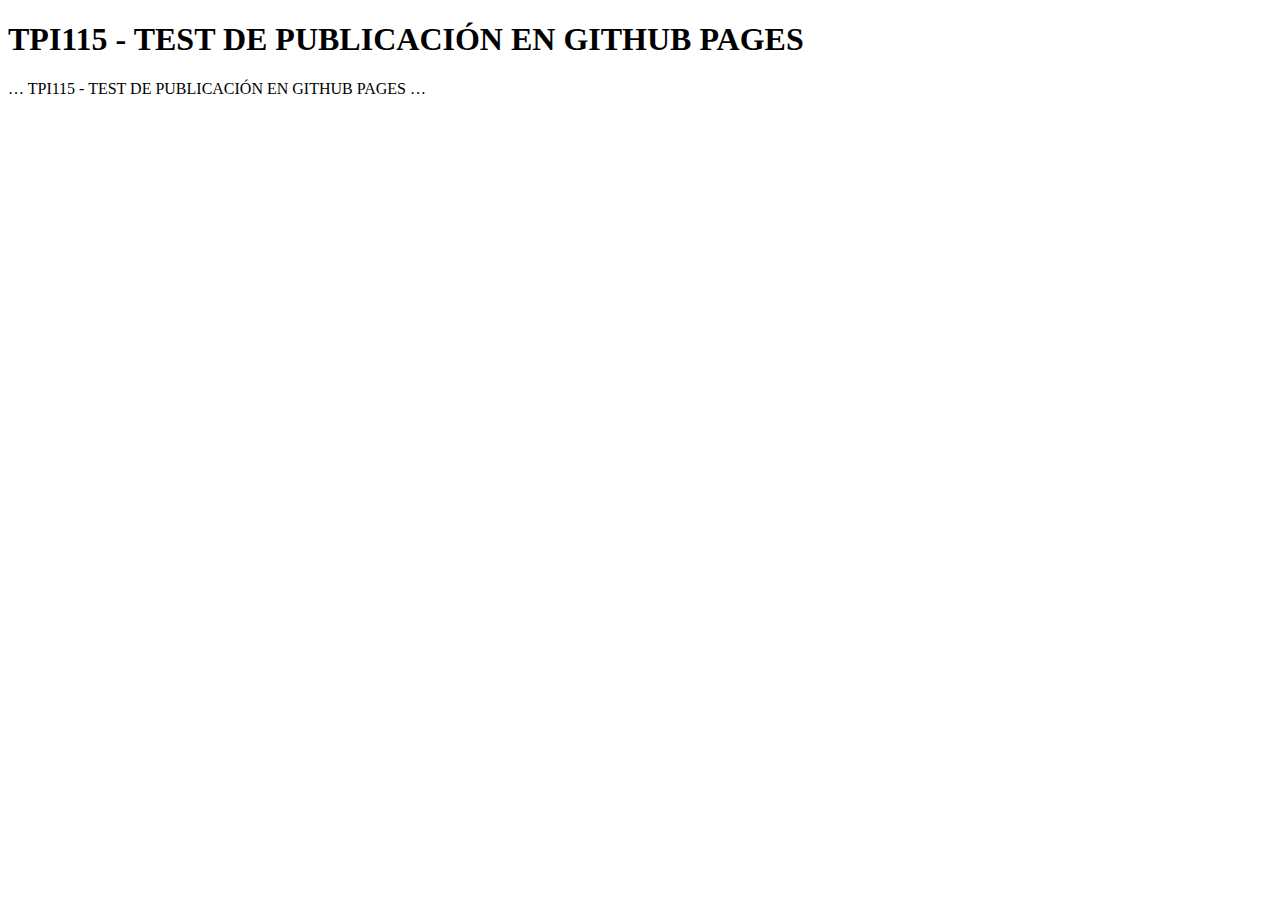
<file: index.html>
<!DOCTYPE html>
<html lang="es">
<head>
<title>TPI115 - TEST DE PUBLICACIÓN EN GITHUB PAGES</title>
<meta charset="utf-8" />
</head>
<body>
<h1>TPI115 - TEST DE PUBLICACIÓN EN GITHUB PAGES</h1>
<p>… TPI115 - TEST DE PUBLICACIÓN EN GITHUB PAGES …</p>
</body>
</html>
</file>
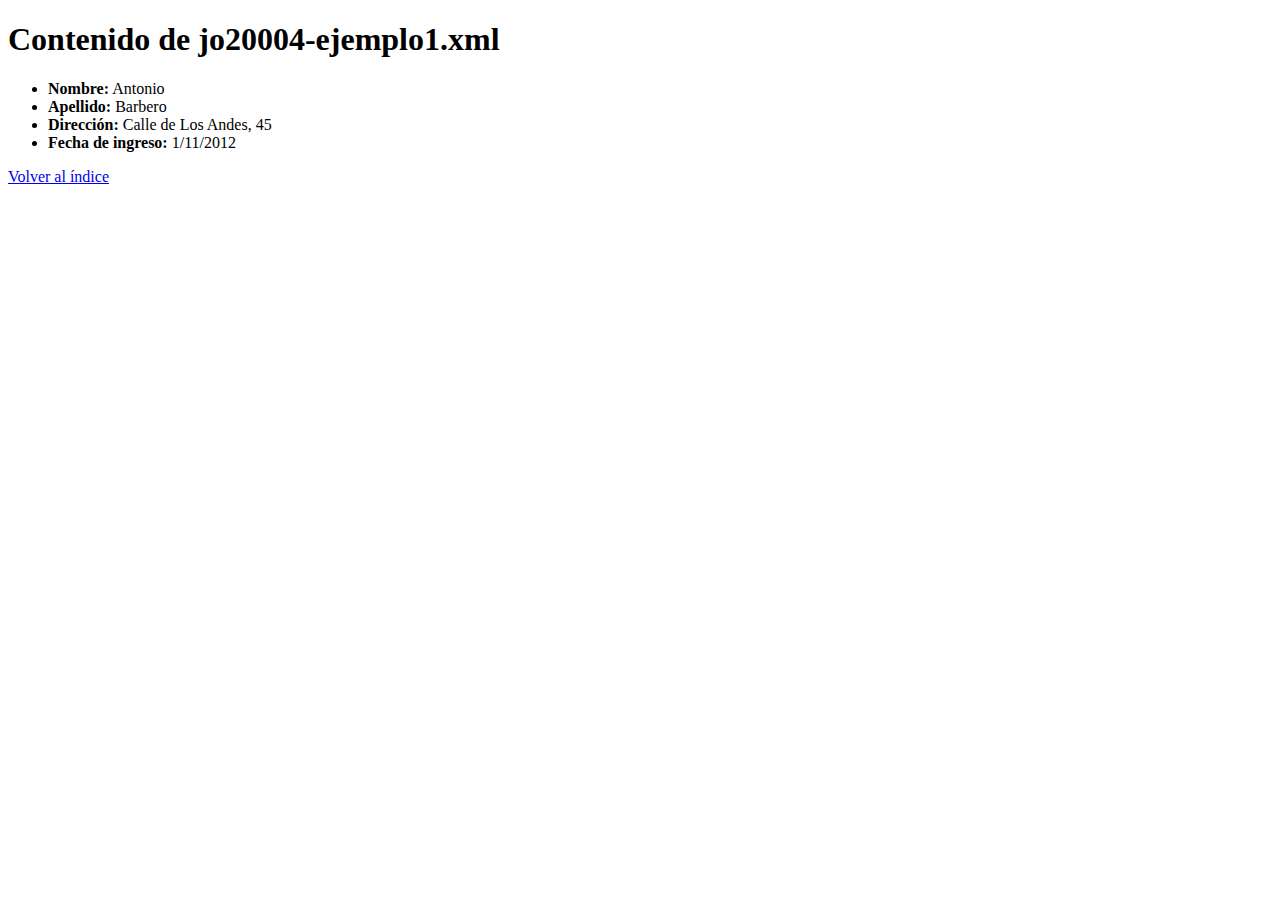
<file: jo20004-ejemplo1.html>
<!DOCTYPE html>
<html lang="es">
<head>
  <meta charset="UTF-8">
  <title>jo20004-ejemplo1.xml</title>
</head>
<body>
  <h1>Contenido de jo20004-ejemplo1.xml</h1>
  <div id="xml-content"></div>
  <script>
    fetch('jo20004-ejemplo1.xml')
      .then(response => response.text())
      .then(str => {
        const parser = new DOMParser();
        const xml = parser.parseFromString(str, "application/xml");
        const ficha = xml.querySelector('ficha');
        if (ficha) {
          document.getElementById('xml-content').innerHTML = `
            <ul>
              <li><strong>Nombre:</strong> ${ficha.querySelector('nombre').textContent}</li>
              <li><strong>Apellido:</strong> ${ficha.querySelector('apellido').textContent}</li>
              <li><strong>Dirección:</strong> ${ficha.querySelector('direccion').textContent}</li>
              <li><strong>Fecha de ingreso:</strong> ${ficha.getAttribute('fechaingreso')}</li>
            </ul>
          `;
        } else {
          document.getElementById('xml-content').textContent = 'No se encontró la ficha en el XML.';
        }
      })
      .catch(err => {
        document.getElementById('xml-content').textContent = 'Error al cargar el XML.';
      });
  </script>
  <p><a href="index.html">Volver al índice</a></p>
</body>
</html>
</file>
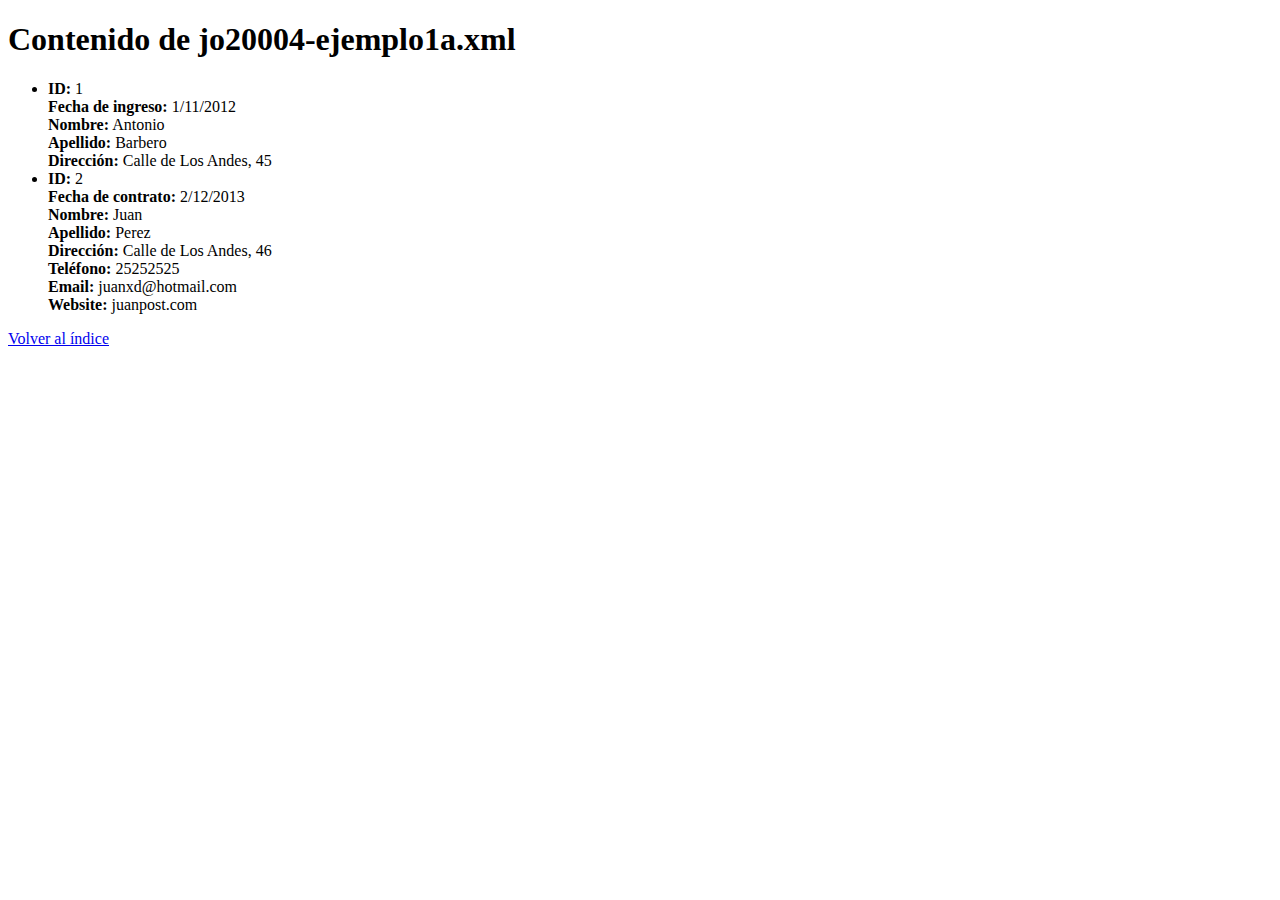
<file: jo20004-ejemplo1a.html>
<!DOCTYPE html>
<html lang="es">
<head>
  <meta charset="UTF-8">
  <title>jo20004-ejemplo1a.xml</title>
</head>
<body>
  <h1>Contenido de jo20004-ejemplo1a.xml</h1>
  <div id="xml-content"></div>
  <script>
    fetch('jo20004-ejemplo1a.xml')
      .then(response => response.text())
      .then(str => {
        const parser = new DOMParser();
        const xml = parser.parseFromString(str, "application/xml");
        const fichas = xml.querySelectorAll('ficha');
        if (fichas.length > 0) {
          let html = '<ul>';
          fichas.forEach(ficha => {
            html += '<li>';
            html += `<strong>ID:</strong> ${ficha.getAttribute('id')}<br>`;
            if (ficha.getAttribute('fechaingreso')) {
              html += `<strong>Fecha de ingreso:</strong> ${ficha.getAttribute('fechaingreso')}<br>`;
            }
            if (ficha.getAttribute('fechacontrato')) {
              html += `<strong>Fecha de contrato:</strong> ${ficha.getAttribute('fechacontrato')}<br>`;
            }
            html += `<strong>Nombre:</strong> ${ficha.querySelector('nombre').textContent}<br>`;
            html += `<strong>Apellido:</strong> ${ficha.querySelector('apellido').textContent}<br>`;
            html += `<strong>Dirección:</strong> ${ficha.querySelector('direccion').textContent}<br>`;
            if (ficha.querySelector('telefono')) {
              html += `<strong>Teléfono:</strong> ${ficha.querySelector('telefono').textContent}<br>`;
            }
            if (ficha.querySelector('email')) {
              html += `<strong>Email:</strong> ${ficha.querySelector('email').textContent}<br>`;
            }
            if (ficha.querySelector('website')) {
              html += `<strong>Website:</strong> ${ficha.querySelector('website').textContent}<br>`;
            }
            html += '</li>';
          });
          html += '</ul>';
          document.getElementById('xml-content').innerHTML = html;
        } else {
          document.getElementById('xml-content').textContent = 'No se encontraron fichas en el XML.';
        }
      })
      .catch(err => {
        document.getElementById('xml-content').textContent = 'Error al cargar el XML.';
      });
  </script>
  <p><a href="index.html">Volver al índice</a></p>
</body>
</html>
</file>
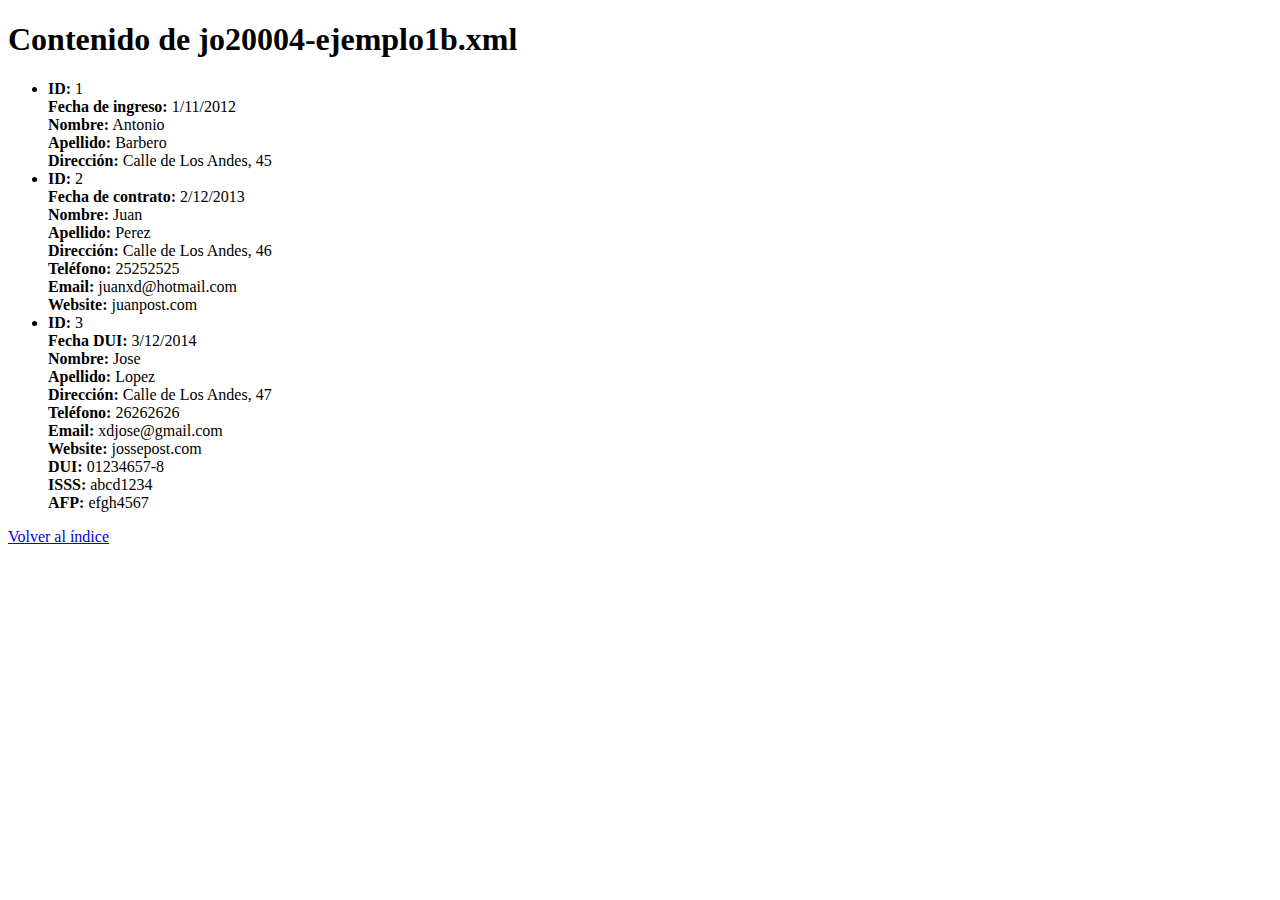
<file: jo20004-ejemplo1b.html>
<!DOCTYPE html>
<html lang="es">
<head>
  <meta charset="UTF-8">
  <title>jo20004-ejemplo1b.xml</title>
</head>
<body>
  <h1>Contenido de jo20004-ejemplo1b.xml</h1>
  <div id="xml-content"></div>
  <script>
    fetch('jo20004-ejemplo1b.xml')
      .then(response => response.text())
      .then(str => {
        const parser = new DOMParser();
        const xml = parser.parseFromString(str, "application/xml");
        const fichas = xml.querySelectorAll('ficha');
        if (fichas.length > 0) {
          let html = '<ul>';
          fichas.forEach(ficha => {
            html += '<li>';
            html += `<strong>ID:</strong> ${ficha.getAttribute('id')}<br>`;
            if (ficha.getAttribute('fechaingreso')) {
              html += `<strong>Fecha de ingreso:</strong> ${ficha.getAttribute('fechaingreso')}<br>`;
            }
            if (ficha.getAttribute('fechacontrato')) {
              html += `<strong>Fecha de contrato:</strong> ${ficha.getAttribute('fechacontrato')}<br>`;
            }
            if (ficha.getAttribute('fechadui')) {
              html += `<strong>Fecha DUI:</strong> ${ficha.getAttribute('fechadui')}<br>`;
            }
            html += `<strong>Nombre:</strong> ${ficha.querySelector('nombre').textContent}<br>`;
            html += `<strong>Apellido:</strong> ${ficha.querySelector('apellido').textContent}<br>`;
            html += `<strong>Dirección:</strong> ${ficha.querySelector('direccion').textContent}<br>`;
            if (ficha.querySelector('telefono')) {
              html += `<strong>Teléfono:</strong> ${ficha.querySelector('telefono').textContent}<br>`;
            }
            if (ficha.querySelector('email')) {
              html += `<strong>Email:</strong> ${ficha.querySelector('email').textContent}<br>`;
            }
            if (ficha.querySelector('website')) {
              html += `<strong>Website:</strong> ${ficha.querySelector('website').textContent}<br>`;
            }
            if (ficha.querySelector('dui')) {
              html += `<strong>DUI:</strong> ${ficha.querySelector('dui').textContent}<br>`;
            }
            if (ficha.querySelector('isss')) {
              html += `<strong>ISSS:</strong> ${ficha.querySelector('isss').textContent}<br>`;
            }
            if (ficha.querySelector('afp')) {
              html += `<strong>AFP:</strong> ${ficha.querySelector('afp').textContent}<br>`;
            }
            html += '</li>';
          });
          html += '</ul>';
          document.getElementById('xml-content').innerHTML = html;
        } else {
          document.getElementById('xml-content').textContent = 'No se encontraron fichas en el XML.';
        }
      })
      .catch(err => {
        document.getElementById('xml-content').textContent = 'Error al cargar el XML.';
      });
  </script>
  <p><a href="index.html">Volver al índice</a></p>
</body>
</html>
</file>
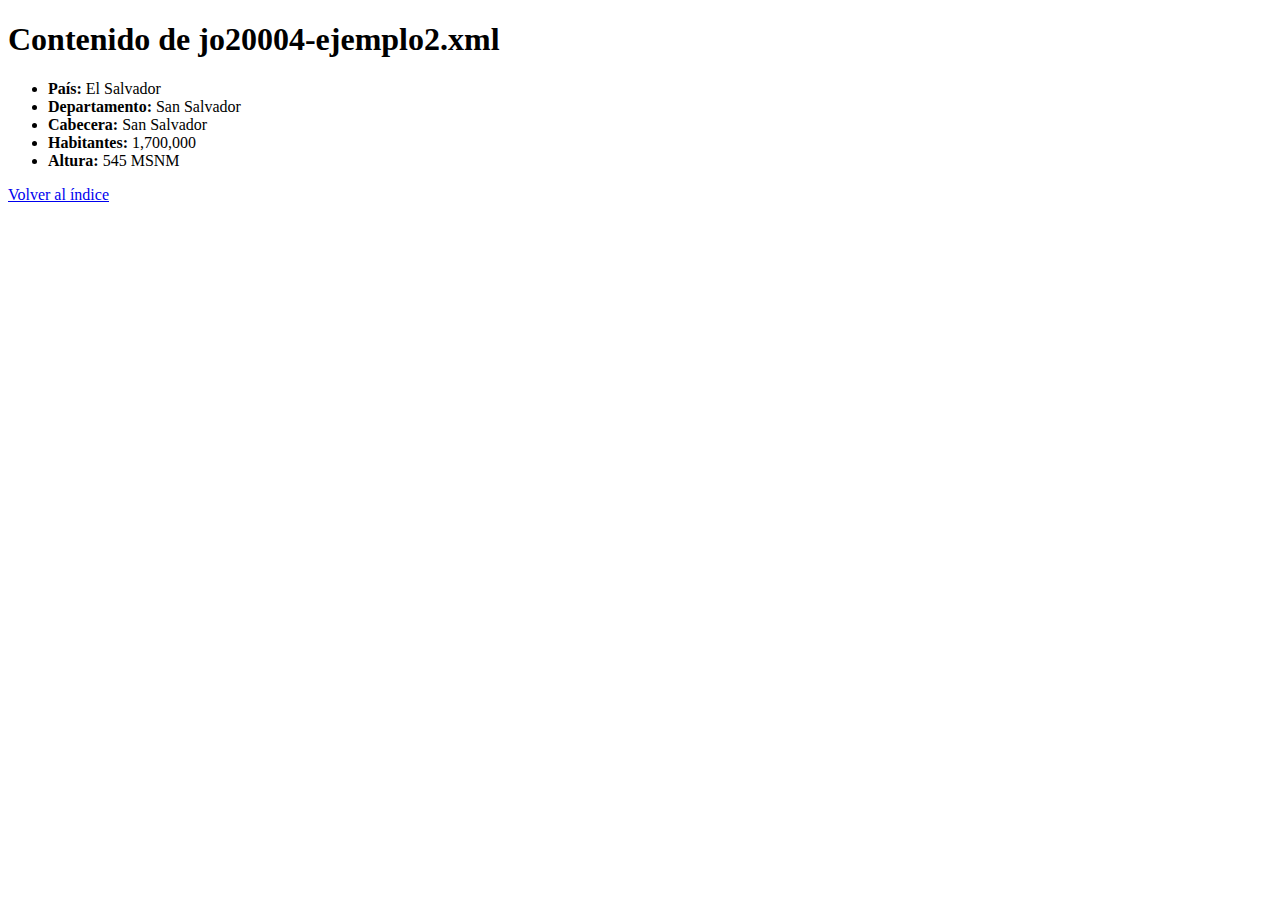
<file: jo20004-ejemplo2.html>
<!DOCTYPE html>
<html lang="es">
<head>
  <meta charset="UTF-8">
  <title>jo20004-ejemplo2.xml</title>
</head>
<body>
  <h1>Contenido de jo20004-ejemplo2.xml</h1>
  <div id="xml-content"></div>
  <script>
    fetch('jo20004-ejemplo2.xml')
      .then(response => response.text())
      .then(str => {
        const parser = new DOMParser();
        const xml = parser.parseFromString(str, "application/xml");
        const pais = xml.querySelector('pais');
        if (pais) {
          const departamento = pais.querySelector('departamento');
          document.getElementById('xml-content').innerHTML = `
            <ul>
              <li><strong>País:</strong> ${pais.getAttribute('nombre')}</li>
              <li><strong>Departamento:</strong> ${departamento.getAttribute('nombre')}</li>
              <li><strong>Cabecera:</strong> ${departamento.querySelector('cabecera').textContent}</li>
              <li><strong>Habitantes:</strong> ${departamento.querySelector('habitantes').textContent}</li>
              <li><strong>Altura:</strong> ${departamento.querySelector('altura').textContent}</li>
            </ul>
          `;
        } else {
          document.getElementById('xml-content').textContent = 'No se encontró el país en el XML.';
        }
      })
      .catch(err => {
        document.getElementById('xml-content').textContent = 'Error al cargar el XML.';
      });
  </script>
  <p><a href="index.html">Volver al índice</a></p>
</body>
</html>
</file>
